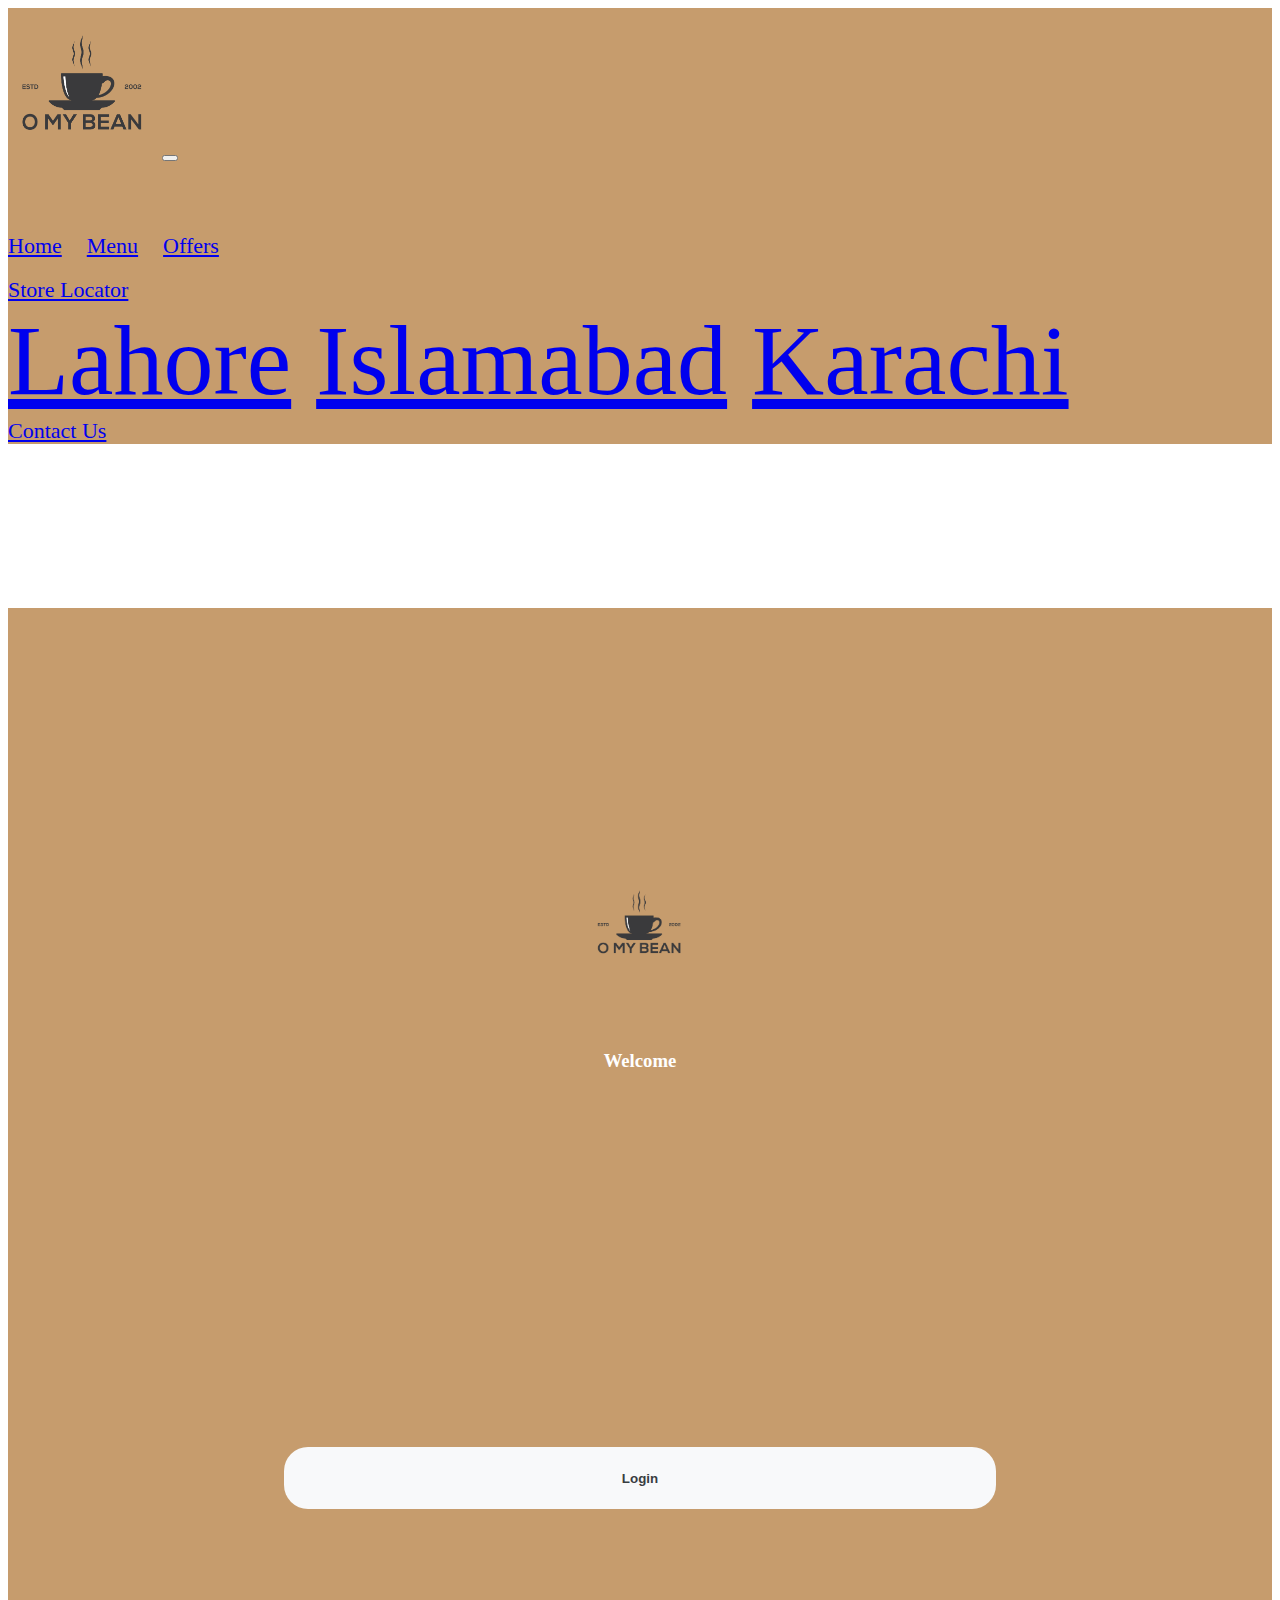
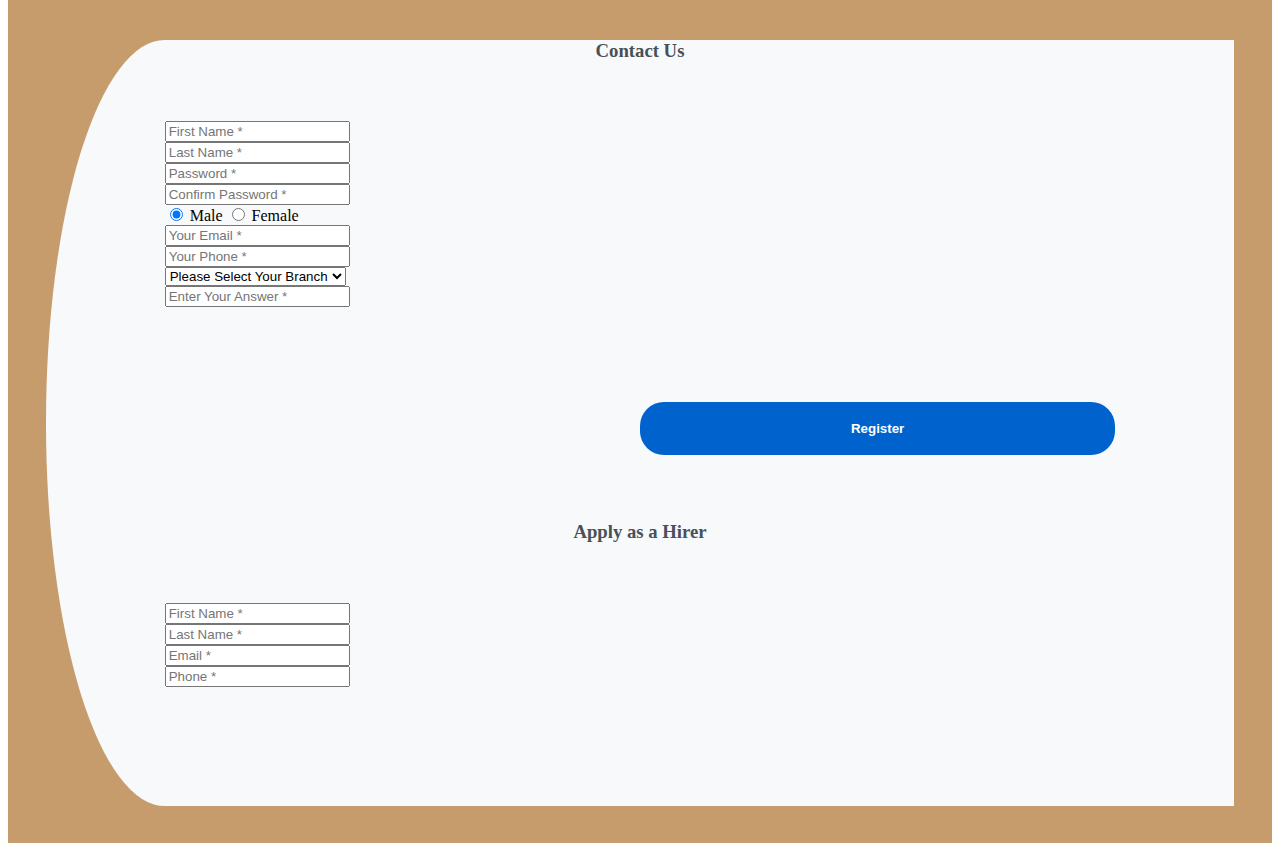
<file: Contact us.html>
<html>
<head>
    <title>Contact Us</title>
        <link rel="shortcut icon" href="brandi.png" type="image.png">
    <link href="https://cdn.jsdelivr.net/npm/bootstrap@5.0.2/dist/css/bootstrap.min.css" rel="stylesheet" integrity="sha384-EVSTQN3/azprG1Anm3QDgpJLIm9Nao0Yz1ztcQTwFspd3yD65VohhpuuCOmLASjC" crossorigin="anonymous">
    <script src="https://cdn.jsdelivr.net/npm/bootstrap@5.0.2/dist/js/bootstrap.bundle.min.js"></script>
    <script src="https://cdnjs.cloudflare.com/ajax/libs/jquery/3.2.1/jquery.min.js"></script>
</head>
<style>
    .navbar-dark{
        background:#C69C6D;}
    .navbar-expand-lg .navbar-nav .nav-item:hover{
      color:grey;
    }
    .register{
    background: #C69C6D;
    margin-top: 3%;
    padding: 3%;
}
.register-left{
    text-align: center;
    color: #fff;
    margin-top: 4%;
}
.register-left input{
    border: none;
    border-radius: 1.5rem;
    padding: 2%;
    width: 60%;
    background: #f8f9fa;
    font-weight: bold;
    color: #383d41;
    margin-top: 30%;
    margin-bottom: 3%;
    cursor: pointer;
}
.register-right{
    background: #f8f9fa;
    border-top-left-radius: 10% 50%;
    border-bottom-left-radius: 10% 50%;
}
.register-left img{
    margin-top: 15%;
    margin-bottom: 5%;
    width: 25%;
    -webkit-animation: mover 2s infinite  alternate;
    animation: mover 1s infinite  alternate;
}
@-webkit-keyframes mover {
    0% { transform: translateY(0); }
    100% { transform: translateY(-20px); }
}
@keyframes mover {
    0% { transform: translateY(0); }
    100% { transform: translateY(-20px); }
}
.register-left p{
    font-weight: lighter;
    padding: 12%;
    margin-top: -9%;
}
.register .register-form{
    padding: 10%;
    margin-top: 10%;
}
.btnRegister{
    float: right;
    margin-top: 10%;
    border: none;
    border-radius: 1.5rem;
    padding: 2%;
    background: #0062cc;
    color: #fff;
    font-weight: 600;
    width: 50%;
    cursor: pointer;
}
.register .nav-tabs .nav-link.active{
    width: 100px;
    color: #0062cc;
    border: 2px solid #0062cc;
    border-top-left-radius: 1.5rem;
    border-bottom-left-radius: 1.5rem;
}
.register-heading{
    text-align: center;
    margin-top: 8%;
    margin-bottom: -15%;
    color: #495057;
}
</style>
<body>
    <nav class="navbar navbar-expand-lg  navbar-dark fixed-top ">
        <div class="container-fluid">
            <img  href="#"  src="brandi.png" class="navbar-brand " alt="Coffee shop logo" height="150px" width="150px" />
            <button type="button" class="navbar-toggler" data-bs-toggle="collapse" data-bs-target="#navbarCollapse">
                <span class="navbar-toggler-icon"></span>
            </button>
           
            <div class="collapse navbar-collapse justify-content-between" id="navbarCollapse" >
                <div class="navbar-nav mx-auto expand" style="font-size:100px; ">
                    <a href="file:///E:/Webwork/O%20my%20bean.html" class="nav-item nav-link  " style="font-size:22px; font-family:'poppins';">Home</a>
                    <a class="nav-item nav-link" href="#" style="font-size:22px; font-family:'poppins';">Menu</a>
                    <a class="nav-item nav-link" href="#" style="font-size:22px; font-family:'poppins';">Offers</a>
                    <div class="nav-item dropdown">
                        <a href="#" class=" nav-item nav-link dropdown-toggle" data-bs-toggle="dropdown" style="font-size:22px; font-family:'poppins';">Store Locator</a>
                        <div class="dropdown-menu"> 
                            <a href="#" class="dropdown-item">Lahore</a>
                            <a href="#" class="dropdown-item">Islamabad</a>
                            <a href="#" class="dropdown-item">Karachi</a>
                        </div>
                    </div>
                            <a class="nav-item nav-link active" href="#" style="font-size:22px;">Contact Us</a>
                    
                    
                </div>
            </div>
        </div>
     </nav>
     <br><br><br><br><br><br><br>
     
     <div class="container register">
        <div class="row">
            <div class="col-md-3 register-left">
               <a href="file:///E:/Webwork/O%20my%20bean.html"> <img src="brandi.png"  alt="" style="height:100px; width: auto;"/></a>
                <h3>Welcome</h3>
                <input type="submit" name="" value="Login"/><br/>
            </div>

            <div class="col-md-9 register-right">
                <div class="tab-content" >
                    <div class="tab-pane fade show active">
                        <h3 class="register-heading">Contact Us</h3>
                        <div class="row register-form">
                            <div class="col-md-6">
                                <div class="form-group">
                                    <input type="text" class="form-control" placeholder="First Name *" value="" />
                                </div>
                                <div class="form-group">
                                    <input type="text" class="form-control" placeholder="Last Name *" value="" />
                                </div>
                                <div class="form-group">
                                    <input type="password" class="form-control" placeholder="Password *" value="" />
                                </div>
                                <div class="form-group">
                                    <input type="password" class="form-control"  placeholder="Confirm Password *" value="" />
                                </div>
                                <div class="form-group">
                                    <div class="maxl">
                                        <label class="radio "> 
                                            <input type="radio" name="gender" value="male" checked>
                                            <span> Male </span> 
                                        </label>
                                        <label class="radio "> 
                                            <input type="radio" name="gender" value="female">
                                            <span>Female </span> 
                                        </label>
                                    </div>
                                </div>
                            </div>
                            <div class="col-md-6">
                                <div class="form-group">
                                    <input type="email" class="form-control" placeholder="Your Email *" value="" />
                                </div>
                                <div class="form-group">
                                    <input type="text" minlength="11" maxlength="11" name="PhoneNumber" class="form-control" placeholder="Your Phone *" value="" />
                                </div>
                                <div class="form-group">
                                    <select class="form-control">
                                        <option class="hidden"  selected disabled>Please Select Your Branch</option>
                                        <option>Lahore</option>
                                        <option>Islamabad</option>
                                        <option>Karachi</option>
                                    </select>
                                </div>
                                <div class="form-group">
                                    <input type="text" class="form-control" placeholder="Enter Your Answer *" value="" />
                                </div>
                                <input type="submit" class="btnRegister"  value="Register"/>
                            </div>
                        </div>
                    </div>
                    <div class="tab-pane fade show" id="profile" role="tabpanel" aria-labelledby="profile-tab">
                        <h3  class="register-heading">Apply as a Hirer</h3>
                        <div class="row register-form">
                            <div class="col-md-6">
                                <div class="form-group">
                                    <input type="text" class="form-control" placeholder="First Name *" value="" />
                                </div>
                                <div class="form-group">
                                    <input type="text" class="form-control" placeholder="Last Name *" value="" />
                                </div>
                                <div class="form-group">
                                    <input type="email" class="form-control" placeholder="Email *" value="" />
                                </div>
                                <div class="form-group">
                                    <input type="text" maxlength="10" minlength="10" class="form-control" placeholder="Phone *" value="" />
                                </div>


                            </div>
                </div>
            </div>
        </form>
        </div>

    </div>

</body>
</html>
</file>
